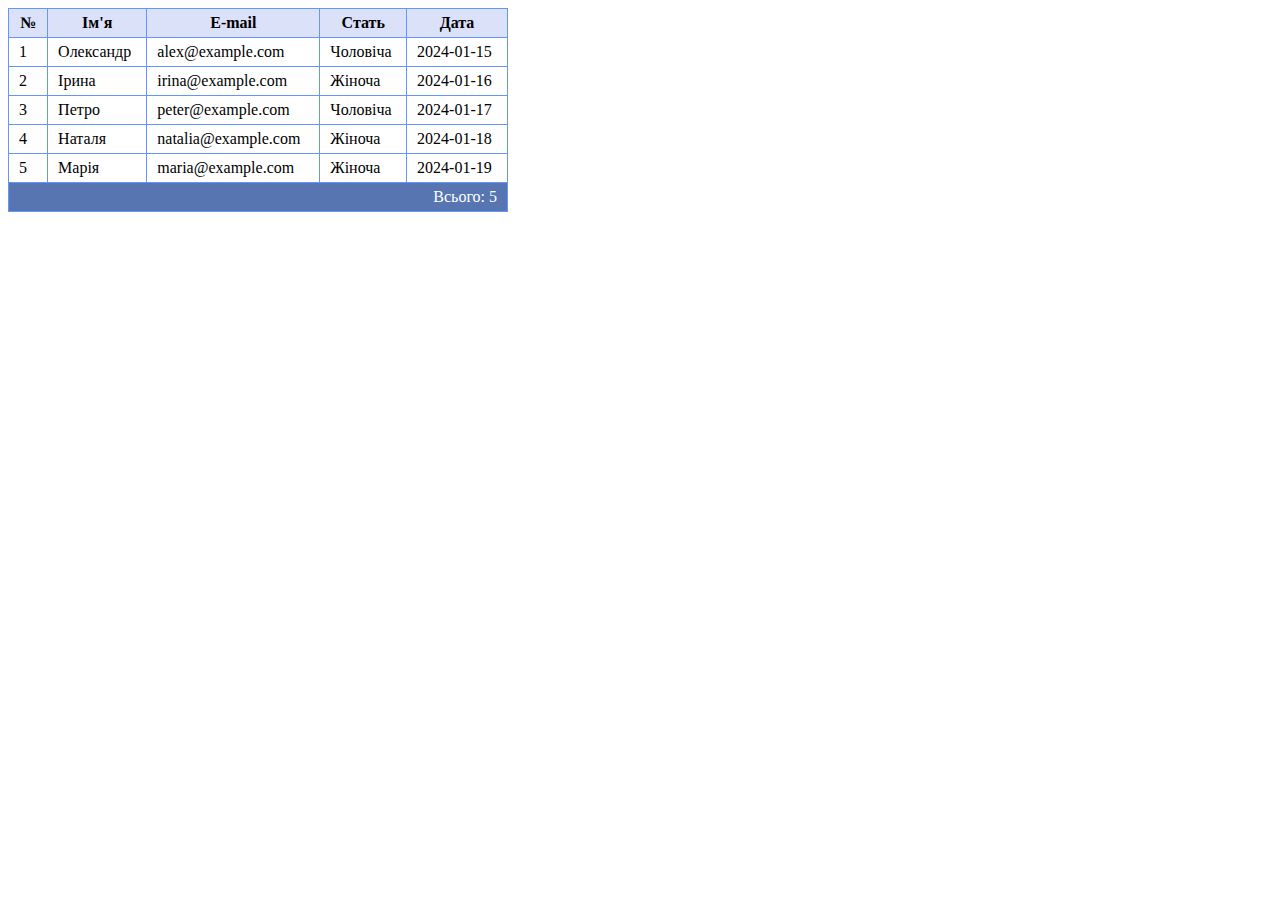
<file: lab_3(2).html>
<!DOCTYPE html>
<html>
<head>
    <link rel="stylesheet" type="text/css" href="styles2.css">
</head>
<body>
<table class="table">
    <thead>
        <tr>
            <th>№</th>
            <th>Ім'я</th>
            <th>E-mail</th>
            <th>Стать</th>
            <th>Дата</th>
        </tr>
    </thead>
    <tbody>
        <tr>
            <td>1</td>
            <td>Олександр</td>
            <td>alex@example.com</td>
            <td>Чоловіча</td>
            <td>2024-01-15</td>
        </tr>
        <tr>
            <td>2</td>
            <td>Ірина</td>
            <td>irina@example.com</td>
            <td>Жіноча</td>
            <td>2024-01-16</td>
        </tr>
        <tr>
            <td>3</td>
            <td>Петро</td>
            <td>peter@example.com</td>
            <td>Чоловіча</td>
            <td>2024-01-17</td>
        </tr>
        <tr>
            <td>4</td>
            <td>Наталя</td>
            <td>natalia@example.com</td>
            <td>Жіноча</td>
            <td>2024-01-18</td>
        </tr>
        <tr>
            <td>5</td>
            <td>Марія</td>
            <td>maria@example.com</td>
            <td>Жіноча</td>
            <td>2024-01-19</td>
        </tr>
    </tbody>
    <tfoot>
        <tr>
            <td colspan="5">Всього: 5</td>
        </tr>
    </tfoot>
</table>
<body>
</file>
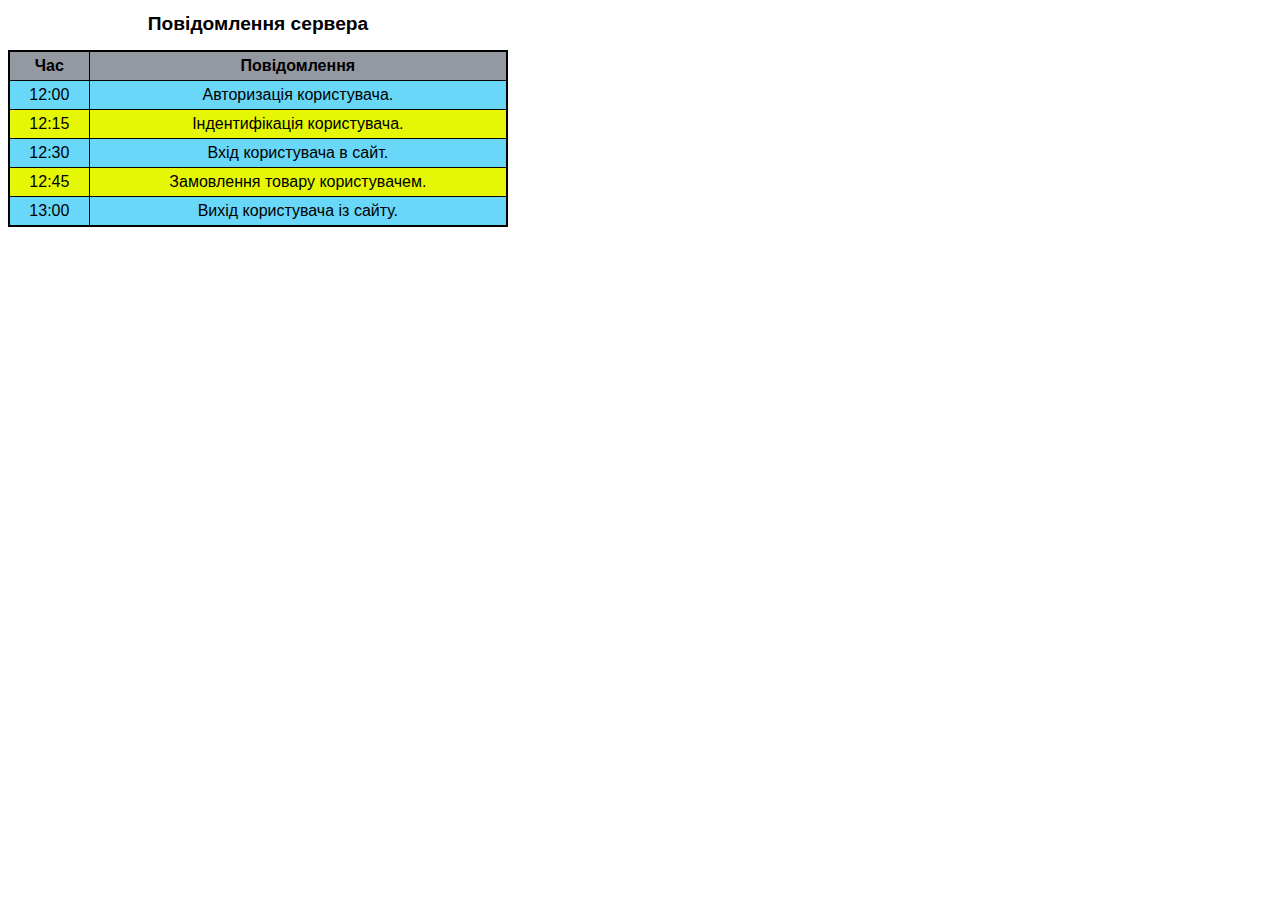
<file: lab_3(3).html>
<!DOCTYPE html>
<html>
<head>
    <link rel="stylesheet" type="text/css" href="styles3.css">
</head>
<body>
    <table class="server-table">
        <caption>Повідомлення сервера</caption>
        <thead>
            <tr>
                <th>Час</th>
                <th>Повідомлення</th>
            </tr>
        </thead>
        <tbody>
            <tr class="table-row-even">
                <td>12:00</td>
                <td>Авторизація користувача.</td>
            </tr>
            <tr class="table-row-odd">
                <td>12:15</td>
                <td>Індентифікація користувача.</td>
            </tr>
            <tr class="table-row-even">
                <td>12:30</td>
                <td>Вхід користувача в сайт.</td>
            </tr>
            <tr class="table-row-odd">
                <td>12:45</td>
                <td>Замовлення товару користувачем.</td>
            </tr>
            <tr class="table-row-even">
                <td>13:00</td>
                <td>Вихід користувача із сайту.</td>
            </tr>
        </tbody>
    </table>
</body>
</html>

    
</body>
</file>
<file: styles2.css>
.table td,
.table th {
    border: 1px solid #6395ff; 
    padding: 5px 10px; 
}


.table {
    border-collapse: collapse; 
    width: 500px; 
}


.table thead {
    background-color: #dae1f8; 
}


.table tfoot {
    background-color: #5776b1; 
    color: #fff; 
    text-align: right; 
}
</file>
<file: styles3.css>
body {
    max-width: 500px;
    background-repeat: repeat;
    background-position: fixed;
    background-size: 100% 100%;
}

.server-table {
    width: 100%;
    border-collapse: collapse;
    border: 2px solid black;
    text-align: center;
    font-family: 'Arial', sans-serif;
}

caption {
    font-size: 1.2em;
    font-weight: bold;
    margin-bottom: 10px;
    text-align: center;
    color: black;
    padding: 5px;
}

.server-table th, .server-table td {
    border: 1px solid black;
    padding: 5px;
}

.server-table th {
    background-color: #9498a1;
    color: #000000;
}

.server-table .table-row-even {
    background-color: #69d7f8;
    color: #000;
}

.server-table .table-row-odd {
    background-color: #e6f705;
    color: #000;
}

.server-table tr:hover {
    background-color: #e06161;
}
</file>
